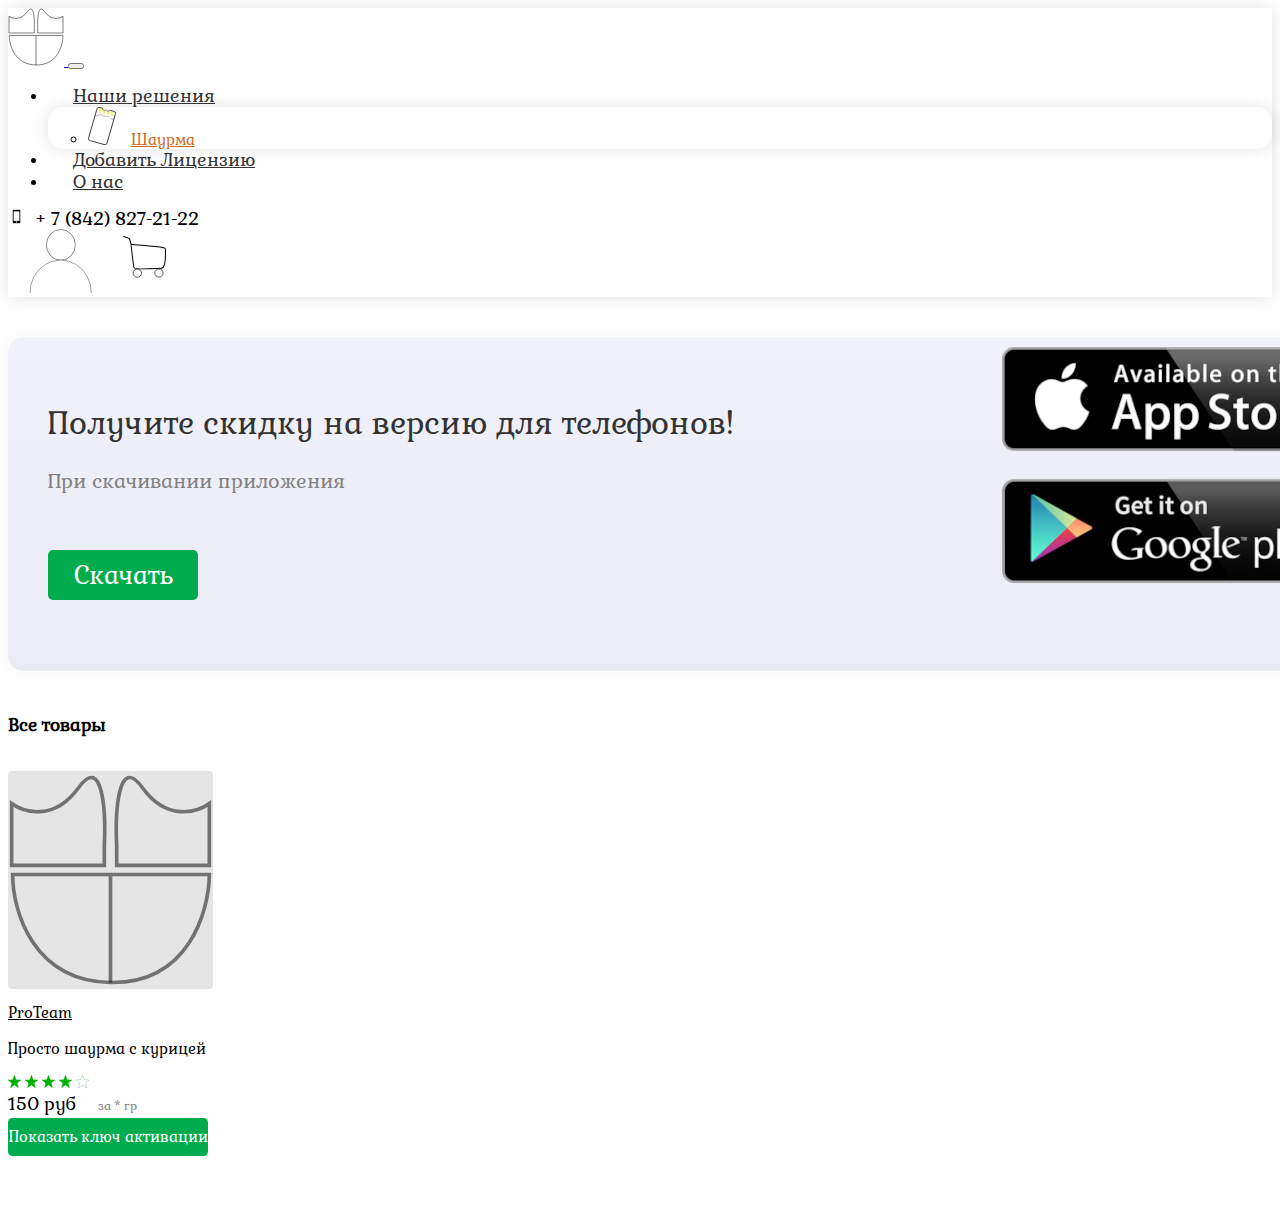
<file: githubsite/index.html>
<!doctype html>
<html lang="ru">

<head>
  <!-- Обязательные метатеги -->
  <meta charset="utf-8">
  <meta name="viewport" content="width=600px, initial-scale=1">

  <!-- Bootstrap CSS -->
  <link href="https://cdn.jsdelivr.net/npm/bootstrap@5.0.2/dist/css/bootstrap.min.css" rel="stylesheet"
    integrity="sha384-EVSTQN3/azprG1Anm3QDgpJLIm9Nao0Yz1ztcQTwFspd3yD65VohhpuuCOmLASjC" crossorigin="anonymous">

  <!-- Swiper CSS -->
  <link rel="stylesheet" href="https://unpkg.com/swiper/swiper-bundle.min.css" />

  <link rel="stylesheet" href="css/style.css">

 

  <title>Привет мир!</title>
</head>

<body>
  <div class="wrapper">
    <header>
      <div class="container">
        <nav class="navbar navbar-expand-lg navbar-light">
          <div class="container-fluid">
            <a class="navbar-brand" href="#">
              <img src="img/logo.svg" alt="">
            </a>
            <button class="navbar-toggler" type="button" data-bs-toggle="collapse"
              data-bs-target="#navbarSupportedContent" aria-controls="navbarSupportedContent" aria-expanded="false"
              aria-label="Toggle navigation">
              <span class="navbar-toggler-icon"></span>
            </button>
            <div class="collapse navbar-collapse" id="navbarSupportedContent">
              <ul class="navbar-nav me-auto mb-2 mb-lg-0">
                <li class="nav-item dropdown">
                  <a class="nav-link dropdown-toggle" href="#" id="navbarDropdown" role="button"
                    data-bs-toggle="dropdown" aria-expanded="false">
                    Наши решения
                  </a>
                  <ul class="dropdown-menu" aria-labelledby="navbarDropdown">
                    <li><a class="dropdown-item" href="#"><span><img src="img/ico_1.svg"></span>Шаурма</a></li>
                  </ul>
                </li>
                <li class="nav-item">
                  <a class="nav-link" href="pages/deliverypage.html">Добавить Лицензию</a>
                </li>
                <li class="nav-item">
                  <a class="nav-link" href="#">О нас</a>
                </li>

              </ul>

              <div class="menu-right">
                <div class="menu-contact">
                  <a href="tel:+78428272122">
                    <img src="img/mobphone.png" alt="">
                    <span>+ 7 (842) 827-21-22</span>
                  </a>
                </div>
                <div class="menu-user">
                  <button class="profile">
                    <img src="img/profile.svg" alt="">
                  </button>
                  <a href="" class="cart">
                    <img src="img/cart.svg" alt="">
                  </a>
                </div>
              </div>
            </div>
          </div>
        </nav>
      </div>
    </header>

    <div class="section home-banner">
      <div class="container">
        <div class="swiper-slide block">
          <img src="img/bannericoApps.png" alt="">
          <h2>Получите скидку на версию для телефонов!</h2>
          <p>При скачивании приложения</p>
          <a href="">Скачать</a>
        </div>
      </div>
    </div>

    <section class="home-products">
      <div class="container">
          <h3 class="all_products">Все товары</h3>
          <div class="products-wrapper">

            <!-- Шаурма с Курицей -->

            <div class="product">
              <div class="img">
                <img src="img/logo.svg" alt="">
              </div>
              <a href="" class="tittle">ProTeam</a>
              <p class="description">
                Просто шаурма с курицей
              </p>
              <div class="rating">
                <span class="active"></span>
                <span class="active"></span>
                <span class="active"></span>
                <span class="active"></span>
                <span></span>
              </div>
              <div class="price">
                <b>150 руб</b> <span>за * гр</span>
              </div>
              <a href="" class="to-cart">Показать ключ активации</a>
            </div>
  
          </div>
      </div>
    </section>

  </div>

  <!-- Дополнительный JavaScript; выберите один из двух! -->

  <!-- Вариант 1: Bootstrap в связке с Popper -->
  <script src="https://cdn.jsdelivr.net/npm/bootstrap@5.0.2/dist/js/bootstrap.bundle.min.js"
    integrity="sha384-MrcW6ZMFYlzcLA8Nl+NtUVF0sA7MsXsP1UyJoMp4YLEuNSfAP+JcXn/tWtIaxVXM"
    crossorigin="anonymous"></script>


  <!-- Вариант 2: Bootstrap JS отдельно от Popper
    <script src="https://cdn.jsdelivr.net/npm/@popperjs/core@2.9.2/dist/umd/popper.min.js" integrity="sha384-IQsoLXl5PILFhosVNubq5LC7Qb9DXgDA9i+tQ8Zj3iwWAwPtgFTxbJ8NT4GN1R8p" crossorigin="anonymous"></script>
    <script src="https://cdn.jsdelivr.net/npm/bootstrap@5.0.2/dist/js/bootstrap.min.js" integrity="sha384-cVKIPhGWiC2Al4u+LWgxfKTRIcfu0JTxR+EQDz/bgldoEyl4H0zUF0QKbrJ0EcQF" crossorigin="anonymous"></script>
    -->
</body>

</html>
</file>
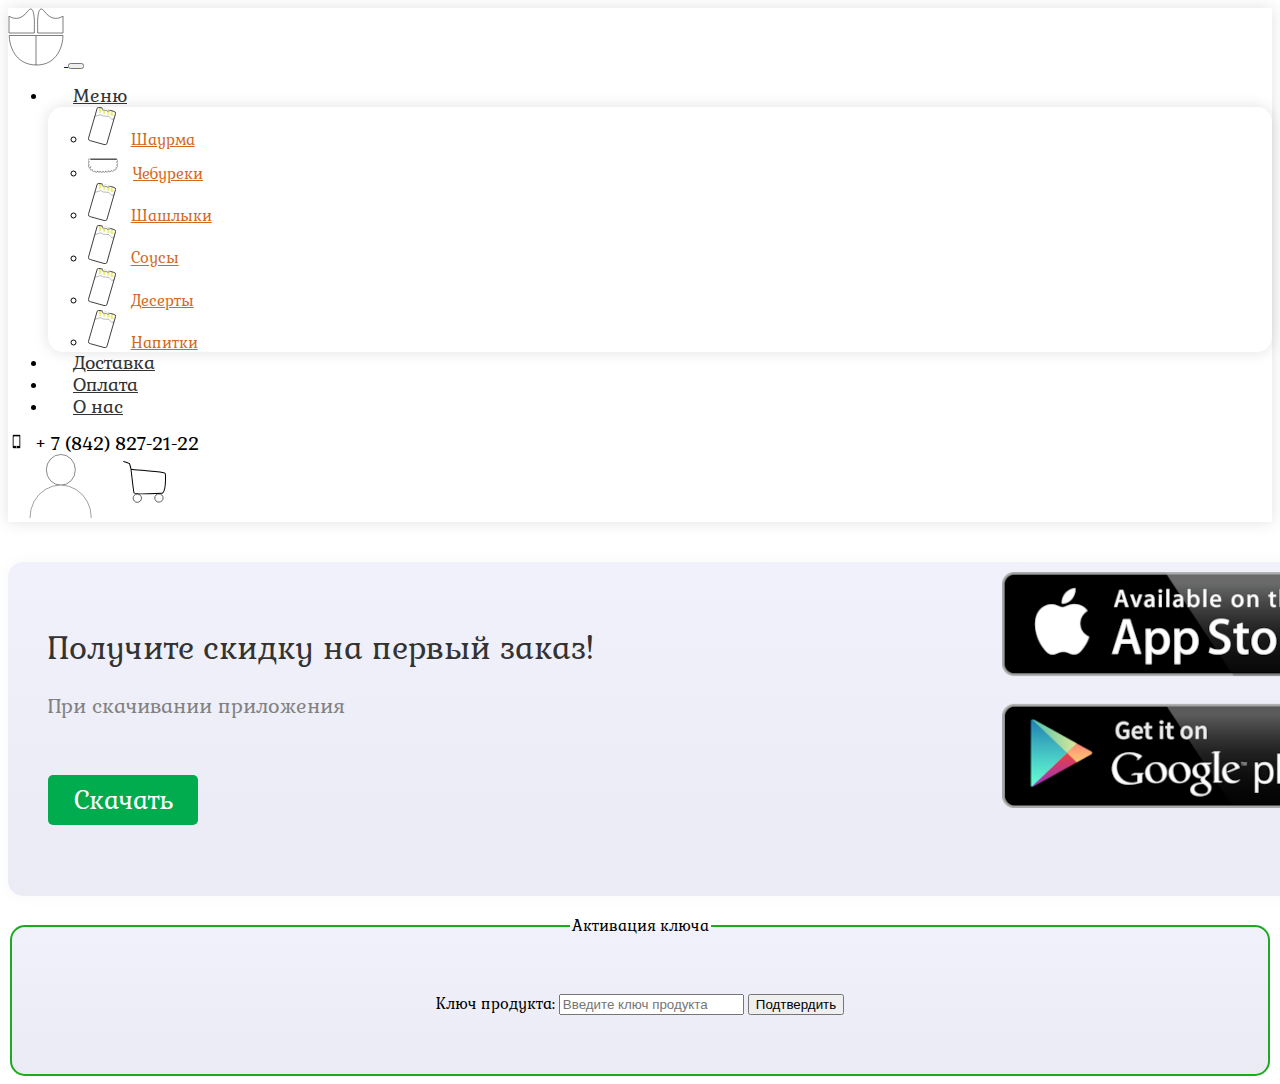
<file: githubsite/pages/deliverypage.html>
<!doctype html>
<html lang="ru">

<head>
  <!-- Обязательные метатеги -->
  <meta charset="utf-8">
  <meta name="viewport" content="width=1000px, initial-scale=1">

  <!-- Bootstrap CSS -->
  <link href="https://cdn.jsdelivr.net/npm/bootstrap@5.0.2/dist/css/bootstrap.min.css" rel="stylesheet"
    integrity="sha384-EVSTQN3/azprG1Anm3QDgpJLIm9Nao0Yz1ztcQTwFspd3yD65VohhpuuCOmLASjC" crossorigin="anonymous">

  <!-- Swiper CSS -->
  <link rel="stylesheet" href="https://unpkg.com/swiper/swiper-bundle.min.css" />

  <link rel="stylesheet" href="../css/deliverypage.css">

  <title>Привет мир!</title>
</head>

<body>
  <div class="wrapper">
    <header>
      <div class="container">
        <nav class="navbar navbar-expand-lg navbar-light">
          <div class="container-fluid">
            <a class="navbar-brand" href="#">
              <img src="../img/logo.svg" alt="">
            </a>
            <button class="navbar-toggler" type="button" data-bs-toggle="collapse"
              data-bs-target="#navbarSupportedContent" aria-controls="navbarSupportedContent" aria-expanded="false"
              aria-label="Toggle navigation">
              <span class="navbar-toggler-icon"></span>
            </button>
            <div class="collapse navbar-collapse" id="navbarSupportedContent">
              <ul class="navbar-nav me-auto mb-2 mb-lg-0">
                <li class="nav-item dropdown">
                  <a class="nav-link dropdown-toggle" href="#" id="navbarDropdown" role="button"
                    data-bs-toggle="dropdown" aria-expanded="false">
                    Меню
                  </a>
                  <ul class="dropdown-menu" aria-labelledby="navbarDropdown">
                    <li><a class="dropdown-item" href="#"><span><img src="../img/ico_1.svg"></span>Шаурма</a></li>
                    <li><a class="dropdown-item" href="#"><span><img src="../img/ico_2.svg"></span>Чебуреки</a></li>
                    <li><a class="dropdown-item" href="#"><span><img src="../img/ico_1.svg"></span>Шашлыки</a></li>
                    <li><a class="dropdown-item" href="#"><span><img src="../img/ico_1.svg"></span>Соусы</a></li>
                    <li><a class="dropdown-item" href="#"><span><img src="../img/ico_1.svg"></span>Десерты</a></li>
                    <li><a class="dropdown-item" href="#"><span><img src="../img/ico_1.svg"></span>Напитки</a></li>
                  </ul>
                </li>
                <li class="nav-item">
                  <a class="nav-link active" aria-current="page" href="#">Доставка</a>
                </li>
                <li class="nav-item">
                  <a class="nav-link" href="#">Оплата</a>
                </li>
                <li class="nav-item">
                  <a class="nav-link" href="#">О нас</a>
                </li>

              </ul>

              <div class="menu-right">
                <div class="menu-contact">
                  <a href="tel:+78428272122">
                    <img src="../img/mobphone.png" alt="">
                    <span>+ 7 (842) 827-21-22</span>
                  </a>
                </div>
                <div class="menu-user">
                  <button class="profile">
                    <img src="../img/profile.svg" alt="">
                  </button>
                  <a href="" class="cart">
                    <img src="../img/cart.svg" alt="">
                  </a>
                </div>
              </div>
            </div>
          </div>
        </nav>
      </div>
    </header>

    <div class="section home-banner">
      <div class="container">
        <div class="swiper-slide block">
          <img src="../img/bannericoApps.png" alt="">
          <h2>Получите скидку на первый заказ!</h2>
          <p>При скачивании приложения</p>
          <a href="">Скачать</a>
        </div>
      </div>
    </div>



    <div class="deliveryform">
        <div class="container">

            <fieldset>
                <legend>Активация ключа</legend>
            <form>
                Ключ продукта: <input  type = "text"  id = "Name" placeholder =  "Введите ключ продукта"> 
                <input type="submit" value="Подтвердить">
     
            </form>
     
        </fieldset>
        <script>
            function CoolButton(){
            let Name = document.getElementById("Name").value;
            let Livingadress = document.getElementById("Livingadress").value;
            let PhoneNumber = document.getElementById("PhoneNumber").value;
            let Email = document.getElementById("E-mail").value;
            let Data = document.getElementById("Data").value;
            let Time = document.getElementById("Time").value;
            let select = document.getElementById("select").value;
            if (document.getElementById("cash").checked){
                cash_value=document.getElementById("cash").value
        }
            if (document.getElementById("cash2").checked){
                cash_value=document.getElementById("cash2").value
        }
        
            alert("Имя:" + Name + "\nАдрес:" + Livingadress +"\nВремя:" + Time + "\nДата:" + Data +"\nНомер:"
             + PhoneNumber +"\nEmail:" + Email +"\nПредпочитаемый способ получения:" + select +"\nОплата:" + cash_value);
        }
     
    </script>

        </div>
    </div>





  </div>

  <!-- Дополнительный JavaScript; выберите один из двух! -->

  <!-- Вариант 1: Bootstrap в связке с Popper -->
  <script src="https://cdn.jsdelivr.net/npm/bootstrap@5.0.2/dist/js/bootstrap.bundle.min.js"
    integrity="sha384-MrcW6ZMFYlzcLA8Nl+NtUVF0sA7MsXsP1UyJoMp4YLEuNSfAP+JcXn/tWtIaxVXM"
    crossorigin="anonymous"></script>

  <script src="https://unpkg.com/swiper/swiper-bundle.min.js"></script>

  <script>
    var swiper = new Swiper(".swiper-banner", {
      pagination: {
        el: ".swiper-pagination",
        dynamicBullets: true,
      },
    });
  </script>

  <!-- Вариант 2: Bootstrap JS отдельно от Popper
    <script src="https://cdn.jsdelivr.net/npm/@popperjs/core@2.9.2/dist/umd/popper.min.js" integrity="sha384-IQsoLXl5PILFhosVNubq5LC7Qb9DXgDA9i+tQ8Zj3iwWAwPtgFTxbJ8NT4GN1R8p" crossorigin="anonymous"></script>
    <script src="https://cdn.jsdelivr.net/npm/bootstrap@5.0.2/dist/js/bootstrap.min.js" integrity="sha384-cVKIPhGWiC2Al4u+LWgxfKTRIcfu0JTxR+EQDz/bgldoEyl4H0zUF0QKbrJ0EcQF" crossorigin="anonymous"></script>
    -->
</body>

</html>
</file>
<file: githubsite/css/style.css>
@font-face {
  font-family: "Gabriela";
  src: url("../fonts/Gabriela-Regular.ttf");
}
body {
  font-family: 'Gabriela';
  font-size: 15px;
  color: black;
}
*:focus {
  outline: -webkit-focus-ring-color auto 0px !important;
}
header {
  background: #FFFFFF;
  box-shadow: 0px 0px 15px rgba(0, 0, 0, 0.12);
}
header .nav {
  width: 100;
}
header .dropdown-menu {
  background: #FFFFFF;
  box-shadow: 0px 0px 15px rgba(0, 0, 0, 0.12);
  border-radius: 15px;
  border: none;
}
header .dropdown-item {
  font-size: 15px;
  line-height: 12px;
  color: chocolate;
}
header .dropdown-item span {
  padding-right: 15px;
}
header .navbar-light .navbar-nav .nav-link {
  font-style: normal;
  font-weight: 500;
  font-size: 18px;
  line-height: 22px;
  color: #333333;
  padding: 0 25px;
}
header .navbar-light .navbar-nav .nav-link:hover {
  color: #4682B4;
}
header .menu-right {
  align-items: center;
}
header .menu-right .menu-contact {
  margin-right: -15px;
}
header .menu-right .menu-contact a {
  font-weight: 500;
  font-size: 18px;
  line-height: 21px;
  color: #000000;
  text-decoration: none;
}
header .menu-right .menu-contact a img {
  margin-right: 5px;
}
header .menu-right .menu-user a,
header .menu-right .menu-user button {
  margin-left: 20px;
}
header .menu-right .menu-user button {
  background: none;
  border: none;
  padding: 0;
}
.home-banner {
  padding-top: 40px;
}
.home-banner .block {
  background: linear-gradient(180deg, #F1F1FB 0%, #EBEBF5 100%);
  position: relative;
  box-shadow: 0px 0px 18px rgba(0, 0, 0, 0.03);
  border-radius: 15px;
  height: 254px;
  width: 100%;
  overflow: hidden;
  padding: 40px;
}
.home-banner .block img {
  position: absolute;
  top: 0;
  right: 0;
  padding-top: 10px;
}
@media screen and (max-width: 991px) {
  .home-banner .block img {
    position: absolute;
    top: 0;
    right: 0;
    margin-top: 90px;
    margin-right: 30px;
    padding-top: 10px;
    width: 190px;
    height: 140px;
  }
}
@media screen and (max-width: 767px) {
  .home-banner .block img {
    position: absolute;
    top: 0;
    right: 0;
    margin-top: 63px;
    margin-right: 5px;
    padding-top: 10px;
    width: 149px;
    height: 113px;
  }
}
@media screen and (max-width: 479px) {
  .home-banner .block img {
    display: none;
  }
}
.home-banner .block h2 {
  font-style: normal;
  font-weight: normal;
  font-size: 31px;
  color: #333333;
}
.home-banner .block p {
  font-size: 20px;
  line-height: 24px;
  color: #828282;
}
.home-banner .block a {
  font-weight: 500;
  font-size: 25px;
  line-height: 25px;
  color: #FFFFFF;
  width: 150px;
  height: 50px;
  background: #00AC4E;
  border-radius: 5px;
  text-align: center;
  text-decoration: none;
  display: block;
  line-height: 50px;
  margin-top: 57px;
}
@media screen and (max-width: 767px) {
  .home-banner .block a {
    font-weight: 500;
    font-size: 25px;
    line-height: 25px;
    color: #FFFFFF;
    width: 150px;
    height: 50px;
    background: #00AC4E;
    border-radius: 5px;
    text-align: center;
    text-decoration: none;
    display: block;
    line-height: 50px;
    margin-top: 26px;
  }
}
.home-products {
  padding-top: 25px;
}
.home-products h3.all_products {
  margin-bottom: 35px;
}
.home-products .products-wrapper {
  display: flex;
  justify-content: space-between;
  flex-wrap: wrap;
}
.home-products .products-wrapper .product {
  width: 205px;
  margin-bottom: 55px;
}
.home-products .products-wrapper .product .img {
  background: linear-gradient(180deg, #FFFFFF 0%, #E5E5E5 0.01%);
  height: 218px;
  border-radius: 4px;
  background-position: center;
  background-repeat: no-repeat;
  display: flex;
  justify-content: center;
  align-content: center;
  overflow: hidden;
}
.home-products .products-wrapper .product .img img {
  width: 100%;
  height: 100%;
}
.home-products .products-wrapper .product .tittle {
  margin: 13px 0 5px;
  font-weight: 500;
  font-size: 15px;
  line-height: 22px;
  color: #000000;
  display: block;
}
.home-products .products-wrapper .product .desciption {
  font-size: 10px;
  line-height: 3px;
  color: #000000;
  margin-bottom: 5px;
}
.home-products .products-wrapper .product .rating span {
  background: url(../img/empty_rating_star.svg);
  width: 13px;
  height: 13px;
  display: inline-block;
}
.home-products .products-wrapper .product .rating span.active {
  background: url(../img/filled_rating_star.svg);
}
.home-products .products-wrapper .product .price b {
  font-weight: 500;
  font-size: 18px;
  line-height: 23px;
  margin-right: 18px;
}
.home-products .products-wrapper .product .price span {
  font-size: 12px;
  line-height: 23px;
  color: #828282;
}
.home-products .products-wrapper .product a.to-cart {
  width: 200px;
  height: 38px;
  background: #00AC4E;
  border-radius: 4.5px;
  font-weight: 500;
  font-size: 15px;
  line-height: 38px;
  color: #FFFFFF;
  display: inline-block;
  text-align: center;
  text-decoration: none;
}
.home-products .products-wrapper .product a.to-cart:hover {
  text-decoration: none;
}
.home-products .products-wrapper .product img {
  width: 100%;
  height: 100%;
}
</file>
<file: githubsite/css/deliverypage.css>
@font-face {
  font-family: "Gabriela";
  src: url("../fonts/Gabriela-Regular.ttf");
}
body {
  font-family: 'Gabriela';
  font-size: 15px;
  color: black;
}
*:focus {
  outline: -webkit-focus-ring-color auto 0px !important;
}
header {
  background: #FFFFFF;
  box-shadow: 0px 0px 15px rgba(0, 0, 0, 0.12);
}
header .nav {
  width: 100;
}
header .dropdown-menu {
  background: #FFFFFF;
  box-shadow: 0px 0px 15px rgba(0, 0, 0, 0.12);
  border-radius: 15px;
  border: none;
}
header .dropdown-item {
  font-size: 15px;
  line-height: 12px;
  color: chocolate;
}
header .dropdown-item span {
  padding-right: 15px;
}
header .navbar-light .navbar-nav .nav-link {
  font-style: normal;
  font-weight: 500;
  font-size: 18px;
  line-height: 22px;
  color: #333333;
  padding: 0 25px;
}
header .navbar-light .navbar-nav .nav-link:hover {
  color: #4682B4;
}
header .menu-right {
  align-items: center;
}
header .menu-right .menu-contact {
  margin-right: -15px;
}
header .menu-right .menu-contact a {
  font-weight: 500;
  font-size: 18px;
  line-height: 21px;
  color: #000000;
  text-decoration: none;
}
header .menu-right .menu-contact a img {
  margin-right: 5px;
}
header .menu-right .menu-user a,
header .menu-right .menu-user button {
  margin-left: 20px;
}
header .menu-right .menu-user button {
  background: none;
  border: none;
  padding: 0;
}
.home-banner {
  padding-top: 40px;
}
.home-banner .block {
  background: linear-gradient(180deg, #F1F1FB 0%, #EBEBF5 100%);
  position: relative;
  box-shadow: 0px 0px 18px rgba(0, 0, 0, 0.03);
  border-radius: 15px;
  height: 254px;
  width: 100%;
  overflow: hidden;
  padding: 40px;
}
.home-banner .block img {
  position: absolute;
  top: 0;
  right: 0;
  padding-top: 10px;
}
@media screen and (max-width: 991px) {
  .home-banner .block img {
    position: absolute;
    top: 0;
    right: 0;
    margin-top: 90px;
    margin-right: 30px;
    padding-top: 10px;
    width: 190px;
    height: 140px;
  }
}
@media screen and (max-width: 767px) {
  .home-banner .block img {
    position: absolute;
    top: 0;
    right: 0;
    margin-top: 63px;
    margin-right: 5px;
    padding-top: 10px;
    width: 149px;
    height: 113px;
  }
}
@media screen and (max-width: 479px) {
  .home-banner .block img {
    display: none;
  }
}
.home-banner .block h2 {
  font-style: normal;
  font-weight: normal;
  font-size: 31px;
  color: #333333;
}
.home-banner .block p {
  font-size: 20px;
  line-height: 24px;
  color: #828282;
}
.home-banner .block a {
  font-weight: 500;
  font-size: 25px;
  line-height: 25px;
  color: #FFFFFF;
  width: 150px;
  height: 50px;
  background: #00AC4E;
  border-radius: 5px;
  text-align: center;
  text-decoration: none;
  display: block;
  line-height: 50px;
  margin-top: 57px;
}
@media screen and (max-width: 767px) {
  .home-banner .block a {
    font-weight: 500;
    font-size: 25px;
    line-height: 25px;
    color: #FFFFFF;
    width: 150px;
    height: 50px;
    background: #00AC4E;
    border-radius: 5px;
    text-align: center;
    text-decoration: none;
    display: block;
    line-height: 50px;
    margin-top: 26px;
  }
}
fieldset {
  margin-top: 20px;
  background: linear-gradient(180deg, #F1F1FB 0%, #EBEBF5 100%);
  max-width: 1300px;
  padding: 59px;
  border: 2px solid #1daa1d;
  -moz-border-radius: 8px;
  -webkit-border-radius: 8px;
  border-radius: 15px;
  text-align: center;
}
</file>
